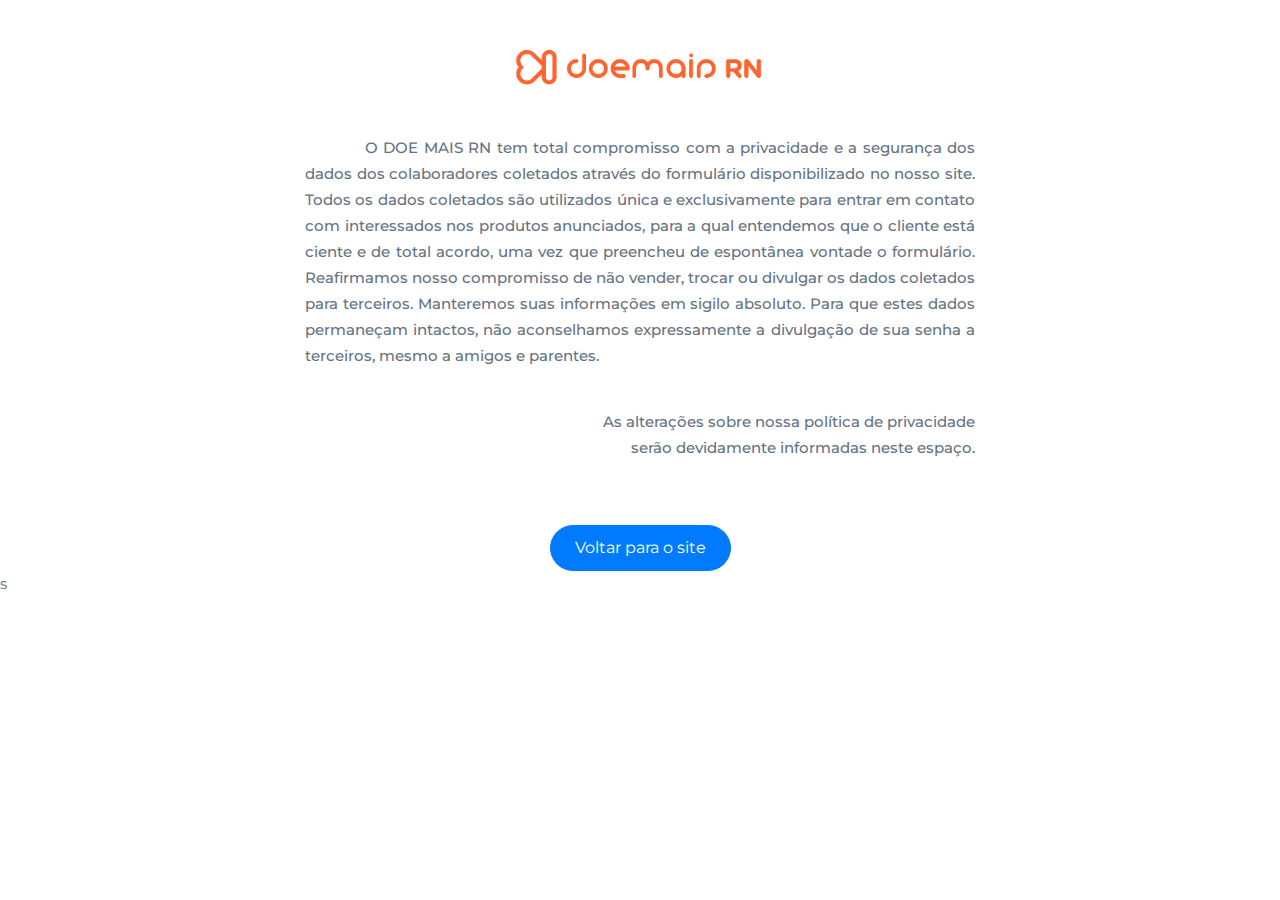
<file: politicas-privacidade.html>
<!DOCTYPE html>
<html lang="pt-br">
	<head>
		<meta charset="UTF-8">
		<title>DoeMaisRN - Políticas e Privaciadade</title>
		<link rel="stylesheet" href="assets/css/bootstrap.min.css">
		<link href="https://fonts.googleapis.com/css?family=Montserrat:300,400,500,600,700,800" rel="stylesheet">
    	<link rel="stylesheet" href="assets/css/style.css">
		<link rel="shortcut icon" href="assets/images/meudeposito-icon.png" type="image/x-icon">
    	<link rel="icon" href="assets/images/meudeposito-icon.png" type="image/x-icon">
	</head>
	<body>
	<div class="image mt-5 mb-5" style="text-align: center;">
		 <img src="assets/images/logo.png" alt="" style="max-width:250px;">
	</div>
	<div class="container" style="max-width: 700px;">
	<div class="row">
		<div class="col-md-12">
			<p style="text-align: justify; text-indent: 60px;">
			O DOE MAIS RN tem total compromisso com a privacidade e a segurança dos dados dos colaboradores coletados através do formulário disponibilizado no nosso site. Todos os dados coletados são utilizados única e exclusivamente para entrar em contato com interessados nos produtos anunciados, para a qual entendemos que o cliente está ciente e de total acordo, uma vez que preencheu de espontânea vontade o formulário. Reafirmamos nosso compromisso de não vender, trocar ou divulgar os dados coletados para terceiros. Manteremos suas informações em sigilo absoluto. Para que estes dados permaneçam intactos, não aconselhamos expressamente a divulgação de sua senha a terceiros, mesmo a amigos e parentes.
		</p>
		</div>
	</div>
	<div class="row">
		<div class="col-md-12">
			<p class="mt-4" style="max-width: 400px; text-align: right; float:right;" >
			As alterações sobre nossa política de privacidade
			serão devidamente informadas neste espaço.
		</p>
		</div>
	</div>
	<div class="row mt-5 text-center">
		<div class="col-md-12">
			<a href="/" class="btn btn-primary">Voltar para o site</a>
		</div>
	</div>
	</div>
	<div>
	</div>s
	</body>
</html>
</file>
<file: assets/css/style.css>
/*------------------------------------------------------
Table of content
--------------------------------------------------------
1.General Styles
2.Preloader page
3.Navigation
4.Hero
5.About
6.Features
7.Testimonials
8.Pricing table
9.Footer
11.Blog
12.Signle post
13.Contact

 
/*----------------------------------------
General Styles
----------------------------------------*/

body {
    font-family: 'Montserrat', sans-serif;
    font-size: 15px;
    line-height: 26px;
    overflow-x: hidden;
    color: #637282;
}

h1,
h2,
h3,
h4,
h5,
h6 {
    font-family: 'Montserrat', sans-serif;
    margin-bottom: 10px;
    line-height: 24px;
    font-weight: 700;
}

h1 span,
h2 span,
h3 span,
h4 span,
h5 span,
h6 span {
    display: block;
}

h1 {
    font-size: 38px;
}

h2 {
    font-size: 32px;
}

h3 {
    font-size: 26px;
}

h4 {
    font-size: 20px;
}

h5 {
    font-size: 18px;
}

h6 {
    font-size: 16px;
}

a {
    text-decoration: none;
    transition: all 0.4s ease;
}

a:hover {
    color: #1968e0;
    text-decoration: none;
}

ul,
ol {
    margin: 0;
    padding: 0;
}

ul {
    list-style: none;
}

img {
    max-width: 100%;
    height: auto;
}

p {
    font-weight: 500;
}

hr.hr {
    margin: 50px 0;
    opacity: 0.75;
}

.warpper {
    width: 100%;
    height: 100%;
}


.bg-blue {
    background-color: #4582ff;
}

.bg-color {
    background-color: #f6fafe;
}

.bg-color-1 {
    background-color: #04d2c8;
}

.bg-color-2 {
    background-color: #fb9702;
}

.bg-color-3 {
    background-color: #45417e;
}

.color-1 {
    color: #4582ff;
}

.color-2 {
    color: #04d2c8;
}

.color-3 {
    color: #fe9801;
}

.btn-color-2 {
    background-color: #04d2c8;
    color: #fff;

}

.btn-color-3 {
    background-color: #fb9702;
    color: #fff;
}

.btn-white {
    background-color: #fff;
    color: #4582ff;
}

.btn-border {
    color: #637282;
    border: 1px solid #eee;
    background-color: #eee;
}

.btn-border:hover {
    color: #637282;
}

.btn-color-2:hover,
.btn-color-3:hover {
    color: #fff;
}

.bg-white {
    background-color: #fff;
}

/*-------margins padding--------*/

.mg-tp-20 {
    margin-top: 20px;
}

.mg-tp-30 {
    margin-top: 30px;
}

.mg-tp-40 {
    margin-top: 40px;
}

.mg-tp-80 {
    margin-top: 80px;
}

.mg-bt-20 {
    margin-bottom: 20px;
}

.mg-bt-30 {
    margin-bottom: 30px;
}

.mg-bt-40 {
    margin-bottom: 40px;
}

.mg-bt-60 {
    margin-bottom: 60px;
}

.mg-tp-60 {
    margin-top: 60px;
}

.pd-bt-40 {
    padding-bottom: 40px;
}

.pd-bt-60 {
    padding-bottom: 60px;
}

.pd-bt-80 {
    padding-bottom: 80px;
}

.pd-bt-120 {
    padding-bottom: 120px;
}

.pd-bt-150 {
    padding-bottom: 150px;
}

.pd-bt-200 {
    padding-bottom: 200px;
}

.pd-tp-20 {
    padding-top: 20px;
}

.pd-tp-30 {
    padding-top: 30px;
}

.pd-tp-50 {
    padding-top: 50px;
}

.pd-tp-40 {
    padding-top: 40px;
}

.pd-tp-60 {
    padding-top: 60px;
}

.pd-tp-80 {
    padding-top: 80px;
}

.padd-40 {
    padding-top: 40px;
    padding-bottom: 40px
}

.padd-80 {
    padding-top: 80px;
    padding-bottom: 80px
}

.padd-100 {
    padding-top: 100px;
    padding-bottom: 100px
}

.padd-150 {
    padding-top: 150px;
    padding-bottom: 150px
}

.padd-bt-0 {
    padding-bottom: 0 !important;
}

.padd-title {
    padding-top: 250px;
    padding-bottom: 200px;
}

.padd-0 {
    padding-left: 0;
    padding-right: 0;
}

.full-width {
    width: 100%;
}

/*----------------------------------------
Buttons
----------------------------------------*/


.btn {
    padding: 10px 24px !important;
    border-radius: 30px;
    -webkit-border-radius: 30px;
    -moz-border-radius: 30px;
}

.btn-blue {
    background-color: #3e59ff;
    color: #fff;

}

.btn-blue:hover {
    background-color: #2f4cff;
    color: #fff;

}

/*----------------------------------------
Preloader page
----------------------------------------*/

#loading {
    background-color: #3e59ff;
    height: 100%;
    width: 100%;
    position: fixed;
    z-index: 9999;
    margin-top: 0px;
    top: 0px;
}

#loading-center {
    width: 100%;
    height: 100%;
    position: relative;
}

#loading-center-absolute {
    position: absolute;
    left: 50%;
    top: 50%;
    height: 60px;
    width: 60px;
    margin-top: -30px;
    margin-left: -30px;
    -webkit-animation: loading-center-absolute 1s infinite;
    animation: loading-center-absolute 1s infinite;

}

.object {
    width: 20px;
    height: 20px;
    background-color: #FFF;
    float: left;
    -moz-border-radius: 50% 50% 50% 50%;
    -webkit-border-radius: 50% 50% 50% 50%;
    border-radius: 50% 50% 50% 50%;
    margin-right: 20px;
    margin-bottom: 20px;
}

.object:nth-child(2n+0) {
    margin-right: 0px;

}

#object_one {
    -webkit-animation: object_one 1s infinite;
    animation: object_one 1s infinite;
}

#object_two {
    -webkit-animation: object_two 1s infinite;
    animation: object_two 1s infinite;
}

#object_three {
    -webkit-animation: object_three 1s infinite;
    animation: object_three 1s infinite;
}

#object_four {
    -webkit-animation: object_four 1s infinite;
    animation: object_four 1s infinite;
}

@-webkit-keyframes loading-center-absolute {
    100% {
        -ms-transform: rotate(360deg);
        -webkit-transform: rotate(360deg);
        transform: rotate(360deg);
    }

}

@keyframes loading-center-absolute {
    100% {
        -ms-transform: rotate(360deg);
        -webkit-transform: rotate(360deg);
        transform: rotate(360deg);
    }
}




@-webkit-keyframes object_one {
    50% {
        -ms-transform: translate(20px, 20px);
        -webkit-transform: translate(20px, 20px);
        transform: translate(20px, 20px);
    }
}

@keyframes object_one {
    50% {
        -ms-transform: translate(20px, 20px);
        -webkit-transform: translate(20px, 20px);
        transform: translate(20px, 20px);
    }
}


@-webkit-keyframes object_two {
    50% {
        -ms-transform: translate(-20px, 20px);
        -webkit-transform: translate(-20px, 20px);
        transform: translate(-20px, 20px);
    }
}

@keyframes object_two {
    50% {
        -ms-transform: translate(-20px, 20px);
        -webkit-transform: translate(-20px, 20px);
        transform: translate(-20px, 20px);
    }
}



@-webkit-keyframes object_three {
    50% {
        -ms-transform: translate(20px, -20px);
        -webkit-transform: translate(20px, -20px);
        transform: translate(20px, -20px);
    }
}

@keyframes object_three {
    50% {
        -ms-transform: translate(20px, -20px);
        -webkit-transform: translate(20px, -20px);
        transform: translate(20px, -20px);
    }
}



@-webkit-keyframes object_four {
    50% {
        -ms-transform: translate(-20px, -20px);
        -webkit-transform: translate(-20px, -20px);
        transform: translate(-20px, -20px);
    }
}

@keyframes object_four {
    50% {
        -ms-transform: translate(-20px, -20px);
        -webkit-transform: translate(-20px, -20px);
        transform: translate(-20px, -20px);
    }
}




/*----------------------------------------
Navigation
----------------------------------------*/
 

.navbar-brand {
    padding: 0;
}

.navbar-header .navbar {
    padding: 0;
}

.navbar-header .navbar.sticky li a,
.navbar-header .navbar.sticky .search-box-btn {
    color: #171f3c;
}

.navbar-header .navbar.sticky {
    background-color: #ffffff;
    box-shadow: 0 8px 28px 2px rgba(61, 61, 61, .12);
}

.navbar-header ul li a.nav-link.btn-blue {
    height: 45px;
    position: relative;
    line-height: 22px;
    top: 18px;
    margin: 0 0 0 30px;
    color: #fff !important;
}

.search-box-btn {
    position: relative;
    font-size: 14px;
    color: #42495b;
    margin-top: 0px;
    line-height: 50px;
    outline: none;
    border: none;
    cursor: pointer;
    background: none;
}

.btn-outer .dropdown-menu {
    top: 50px;
    padding: 0px;
    background-color: #3e59ff;
    z-index: 9999999;
    width: 250px;
    left: -200px;
    border-radius: 0px;
    border-top: 3px solid #3e59ff;
}

.search-panel .form-container {
    padding: 25px 20px;
}

.search-panel .form-group {
    position: relative;
    margin: 0px;
}

.search-panel input[type="search"] {
    display: block;
    width: 100%;
    color: #fff;
    font-size: 14px;
    border: none;
    line-height: 24px;
    padding: 7px 40px 7px 15px;
    height: 40px;
    border-bottom: 1px solid #e0e0e0;
    background: transparent;
}

.search-panel input[type="search"]::placeholder,
.newsletter-bloc-inner .form-group .form-control::placeholder {
    color: #fff;
}

.search-panel .search-btn {
    position: absolute;
    right: 0px;
    top: 0px;
    width: 40px;
    border: none;
    height: 40px;
    text-align: center;
    color: #fff;
    font-size: 12px;
    background: none;
    cursor: pointer;
}

.btn-outer .dropdown-toggle::after {
    display: none;
}

.btn-outer {
    padding: 15px 18px;
}

.navbar-header .navbar-nav li a {
    color: #3b455a;
    font-size: 15px;
    padding: 15px 15px;
    font-weight: 500;
    line-height: 50px;
}

.navbar-header .dark-navbar li a,
.dark-navbar .search-box-btn {
    color: #171f3c;
}
.navbar .dropdown:hover .dropdown-menu {
  display: block;
}
.navbar-header .navbar-nav .dropdown-menu a{
      padding: 5px 15px;
    line-height: 25px;  
}


/*----------------------------------------
Hero
----------------------------------------*/

.hero {
   padding-top: 180px;
    padding-bottom: 200px;
    position: relative;
}

.hero {
    background-image: url(../images/hero-background.svg);
    background-position-x: 50%;
   width: 100%;
   height: 700px;
    background-size: cover;
    background-repeat: no-repeat;
}

.hero:after {
    content: " ";
    position: absolute;
    background-image: url(../images/man.png);
    background-size: 100%;
    top: auto;
    width: 350px;
    height: 496px;
    left: 62%;
    right: 0;
    bottom: 0;
}

.hero-text {
    padding-top: 20px;
    padding-bottom: 40px;
}

.hero-text h2 {
    font-size: 50px;
    color: #3b455a;
    line-height: 65px;
    font-weight: 800;
}

.hero-text span {
    font-size: 35px;
    line-height: 55px;
    font-weight: 600;
    color: #fa6262;

}

.hero-text p {
    margin-bottom: 20px;
    margin-top: 10px;
    font-size: 25px;
    line-height: 35px;
    font-weight: 300;
}

/*----------------------------------------
About
----------------------------------------*/

h2.title-head,
.video-bloc h2 {
    color: #3b455a;
    font-size: 42px;
    line-height: 45px;
    font-weight: bold;
    position: relative;
    margin-bottom: 40px;
}

h2.title-head:before {

    top: -50px;
    left: -50px;
    width: 175px;
    height: 175px;
    content: " ";
    z-index: -1;
    position: absolute;
    background-size: contain;
    background-image: url(../images/headline.svg);
    background-repeat: no-repeat;
    background-position: 50% 50%;
}

.text-bloc p {
    margin-bottom: 30px;
}

/*----------------------------------------
Features
----------------------------------------*/


.number-bloc {
    color: #fff;
    text-align: center;
    position: relative;

}

.border-rg {
    border-right: 1px solid rgba(255, 255, 255, 0.3);
}

.no-border {
    border-right: none;

}

.number-bloc span {
    display: block;
    margin-bottom: 15px;
    font-size: 50px;
    line-height: 55px;
    font-weight: 800;

}

.number-bloc p {
    font-size: 25px;
    line-height: 26px;
}

.form-bloc {
    margin: 40px 0 -180px;
    z-index: 10;
    background-color: #fff;
    box-shadow: 0 8px 28px 2px rgba(61, 61, 61, .12);
    padding: 60px 30px;
    position: relative;
    border-radius: 30px;

}

.form-bloc form {
    width: 80%;
    margin: 0 auto;
}

.form-bloc .col-lg-6 {
    padding-right: 0;
    padding-left: 0;
}

.form-bloc .form-control {
    height: 65px;
    color: #7a7a7a;
    background-color: #FFFFFF;
    border-radius: 0px;
    border-radius: 40px 0 0 40px;
    padding-left: 40px;
}

.form-bloc .form-control.no-radius {
    border-radius: 0 40px 40px 0;
}

.form-bloc h3 {
    font-size: 32px;
    color: #3b455a;
    margin-bottom: 20px;
}

.form-bloc p {
    margin-bottom: 30px;
}

.text-carousel {
    padding: 140px 85px 0 100px;
}

.content-text-slick h4 {
    font-size: 32px;
    line-height: 36px;
    color: #3b455a;
    font-weight: 700;
    margin-bottom: 25px;
    margin-top: 40px;
}
#services-feature .row{
    margin-right: 0;
    margin-left: 0;
}
.caroussel-page-inner{
      padding: 20px 80px;  
}
.caroussel-page-inner a {
    width: 80px;
    height: 80px;
    display: inline-block;
    color: #989ba9;
    text-align: center;
    margin: 10px;
    border-radius: 50%;
    line-height: 80px;
    position: relative;
    background: #fff;
    -webkit-box-shadow: 0 2px 4px rgba(28, 32, 36, 0.16);
    box-shadow: 0 2px 4px rgba(28, 32, 36, 0.16);
    -webkit-transition: background 0.3s;
    -o-transition: background 0.3s;
    transition: background 0.3s;
}

.caroussel-page-inner a:before {
    left: -30px;
    right: -30px;
    top: -30px;
    bottom: -30px;
    background: rgba(4, 210, 200, 0.09);
    -webkit-transform: scale(0);
    -ms-transform: scale(0);
    transform: scale(0);
    -webkit-transition: -webkit-transform 0.3s;
    transition: -webkit-transform 0.3s;
    -o-transition: transform 0.3s;
    transition: transform 0.3s;
    transition: transform 0.3s, -webkit-transform 0.3s;
}

.caroussel-page-inner a:before,
.caroussel-page-inner a:after {
    content: '';
    position: absolute;
    border-radius: 60px;
}

.caroussel-page-inner a.is-active:before {
    -webkit-transform: scale(1);
    -ms-transform: scale(1);
    transform: scale(1);
}

.caroussel-page-inner img {
    width: 38px;
    height: auto;
}

.title-h2 {
    font-size: 42px;
    color: #3b455a;
    line-height: 46px;
    font-weight: 700;
}

.list-p li {
    position: relative;
    padding-left: 25px;
    color: #757384;
    line-height: 32px;
    font-weight: 600;
}

.list-p li:before {
    font-family: 'ElegantIcons';
    content: "\52";
    position: absolute;
    left: -5px;
    top: 0;
    color: #4582ff;
    display: inline-block;
    font-size: 18px;
    font-weight: 300;
    text-align: center;
}

.progrees-bar-content {
    margin-bottom: 20px;
}
.progrees-bar-content:last-child{
    margin-bottom: 0;
}
.progrees-bar-content .progress {
    margin-top: 5px;
    border-radius: 23px;
    -moz-border-radius: 23px;
    -webkit-border-radius: 23px;
}

.progrees-bar-content .progress-bar {
    background-color: #4582ff;
    border-radius: 23px;
    -moz-border-radius: 23px;
    -webkit-border-radius: 23px;

}

.video-bloc {
    position: relative;
    background-image: url(../images/bg-video.png);
    background-position: 100% 20%;
    background-size: cover;
    height: 550px;
}

.video-bloc h2 {
    margin-bottom: 20px !important;
}

.ply-btn {
    z-index: 999;
    position: absolute;
    top: 70%;
    left: 35%;
    transform: translate(50%, 50%);
}

.ply-btn img {
    width: 80px;
}

.text-video p{
    margin-bottom: 30px;
}

.service-block {
    text-align: center;
    position: relative;
  
}

.service-block h3 {
    font-size: 18px;
    color: #3b455a;
    margin-top: 25px;
    margin-bottom: 10px;
    line-height: 25px;
}

.service-block img {
    width: 80px;
}

.service-block p {
    margin-bottom: 0;
    font-size: 14px;
    color: #757384;
    line-height: 24px;
}




/*----------------------------------------
Blog
----------------------------------------*/


.badge-b {
    display: inline-block;
    padding: 3px 10px;
    color: #fff;
    font-size: 13px;
    border-radius: 23px;
}

.blog-inner {
    border-radius: 15px;
    -moz-border-radius: 15px;
    -webkit-border-radius: 15px;
    box-shadow: 0 10px 35px 2px rgba(61, 61, 61, .12);
}

.blog-image {
    position: relative;
}

.blog-inner img {
    border-top-left-radius: 15px;
    border-top-right-radius: 15px;
}

.blog-inner-content {
    padding: 15px;
}

.blog-date {
    padding: 3px 12px;
    border-radius: 8px;
    text-align: center;
    color: #fff;
    box-shadow: 0 8px 25px rgba(250, 98, 98, 0.55);
    display: inline-block;
    background-color: #fa6262;
    position: absolute;
    right: 15px;
    bottom: 15px;
}

.blog-date strong {
    display: block;
}

.blog-inner h3 a {
    font-size: 18px;
    line-height: 26px;
    font-weight: 700;
    color: #171f3c;
}

.blog-inner .comment-blog {
    margin-bottom: 10px;
}

.blog-inner .comment-blog ul li {
    display: inline-block;
    margin-right: 15px;
}

.blog-inner .comment-blog ul li a {
    color: #07324f;
    font-size: 13px;
}

.blog-inner .comment-blog ul li a i {
    padding-right: 5px;
    color: #fa6262;
}

.blog-summary {
    text-align: left;
}

.blog-summary h3 {
    color: #3b455a;
    font-size: 20px;
    margin-bottom: 20px;
    margin-top: 20px;
}

.blog-item {
    margin: 0 0 60px 0;
    padding: 0 0 20px 0;
    border-bottom: 1px solid #efefef;
}

.blog-item:last-child {
    border-bottom: none;
}

.blog-item-img {
    position: relative;
}

.blog-item-img img {
    border-radius: 10px 10px 0 0;
    -webkit-border-radius: 10px 10px 0 0;
    -moz-border-radius: 10px 10px 0 0;
}

.bg-single-post {
    background-position: center 0% !important;
    background-image: url(../images/signle-blog.jpg);
}

 

.sidebar-side {
    padding:0 20px;
}

.search {
    width: 100%;
    margin: 0 auto 0 auto;
}

.search {
    background-color: #f7f7f7;
    border: none;
    border-radius: 10px;
    max-width: 100%;
    width: 300px;
    padding: 0;
    margin: 0;
    box-sizing: border-box;
    -webkit-box-sizing: border-box;
    -moz-box-sizing: border-box;
}

.search input {
    background-color: #f7f7f7;
    border: none !important;
    outline: none !important;
    padding: 10px 20px;
    float: left;
    border-radius: 10px;
    box-sizing: border-box;
    -webkit-box-sizing: border-box;
    -moz-box-sizing: border-box;
    width: 80%;
    font-size: 16px;
    color: #71818c;
}

.search button {
    width: auto;
    padding: 10px 15px;
    border: none !important;
    border-radius: 0 10px 10px 0;
    outline: none !important;
    background: none;
    float: right;
    background-color: #3e59ff;
    color: #fff;
}

.sidebar-search,
.sidebar-categroies,
.sidebar-post {
    margin-bottom: 50px;
}

.sidebar-search,
.sidebar-categroies ,
.sidebar-post {
    background-color: #fff;
    padding: 30px 15px;
    border-radius: 10px;
    -webkit-transform: translate3d(0, 0, 0);
    -moz-transform: translate3d(0, 0, 0);
    transform: translate3d(0, 0, 0);
    box-shadow: 0 2px 12px 2px rgba(61, 61, 61, .10);
}

.sidebar-side h3 {
    color: #3b455a;
    font-size: 18px;
    margin-bottom: 20px;
    font-weight: 700;
}

.sidebar-categroies .catgeorie-list {
    position: relative;
}

.sidebar-categroies .catgeorie-list li {
    position: relative;
    line-height: 24px;
    border-bottom: 1px dashed #eee;
    padding-bottom: 10px;
    margin-bottom: 10px;
}

.sidebar-categroies .catgeorie-list li:last-child {
    border-bottom: none;
    padding-bottom: 0;
    margin-bottom: 0;
}

.sidebar-categroies .catgeorie-list li a {
    color: #637282;
    display: block;
}

.sidebar-post-inner .img-sidebar {
    position: relative;
    display: block;
    overflow: hidden;
    width: 100px;
    float: left;
    padding-right: 15px;

}
.sidebar-post-inner .sidebar-post-inner-info{
    overflow: hidden;
}
.sidebar-post-inner .sidebar-post-inner-info h5{
  font-size: 14px;
    line-height: 18px;
    margin: 0;
    font-weight: 300;
  color: #637282;
}
.sidebar-post-inner .sidebar-post-inner-info span{
    font-size: 12px;
    line-height: 16px;
    font-weight: 600;
}
.sidebar-post-inner .img-sidebar img {
    display: block;
    border-radius: 5px;
    width: 100%;
    -webkit-transform: scale(1);
    -moz-transform: scale(1);
    transform: scale(1);
    -webkit-transition: -webkit-transform .2s cubic-bezier(.61, .66, .4, 1.14);
    -moz-transition: -moz-transform .2s cubic-bezier(.61, .66, .4, 1.14);
    transition: transform .2s cubic-bezier(.61, .66, .4, 1.14);
}

.sidebar-post-inner .img-sidebar:hover img {
    -webkit-transform: scale(1.04);
    -moz-transform: scale(1.04);
    transform: scale(1.04);
}

 

.sidebar-post-inner {
    float: left;
    padding: 0;
    margin: 0 10px 10px 0;
}

.sidebar-post-inner img {
    width: 80px;
}

.sidebar-post-inner a {
    display: block;
    overflow: hidden;
    padding: 0;
    margin: 0;
    position: relative;
   padding-bottom: 15px;
    margin-bottom: 15px;
   border-bottom: 1px dashed #eee;  
}
.sidebar-post-inner a:last-child{
    border-bottom:none;
    margin-bottom: 0;
    padding-bottom: 0;
}

.medium-blog .blog-item-img {
    float: left;
    width: 310px;
    margin: 0 20px 5px 0;
}

.medium-blog .blog-summary {
    overflow: hidden;
}

.medium-blog h3 {
    margin-top: 0;
}

.medium-blog .blog-summary p {
    margin-bottom: 5px;
}

.medium-blog .blog-item {
    margin: 0 0 40px 0;
    padding: 0 0 40px 0;
}

.blog-single-post h3 {
 color: #3b455a;
    margin-bottom: 20px;
}

.blog-single-post .blog-meta {
    margin-bottom: 30px;
}

.blog-meta li{
 display: inline-block;
    margin-right: 15px;
}
.blog-meta ul li i{
    padding-right: 5px;
}
.mag-img {
    margin-right: 15px;
 
}
 
.blog-single-post blockquote {
  position: relative;
    display: inline-block;
    width: 100%;
     font-weight: 700;
    vertical-align: middle;
   padding: 0;
    color: #4582ff;
   font-size: 22px;
    line-height: 34px;
    quotes: none;
    box-sizing: border-box;
}
.blog-single-post blockquote h4{
   padding-left: 124px; 
}
blockquote:before {
    position: absolute;
    top: -9px;
    left: 0;
    width: 124px;
    font-family: ElegantIcons;
    content: "\7b";
    font-size: 72px;
    line-height: 1;
}

.blog-single-post blockquote p {
    font-size: 26px;
    line-height: 34px;
    font-style: italic;
    color: #181b3a;
}

.blog-single-post img{
  border-radius: 5px;  
}
.author-info {
    margin: 30px 0 30px 0;
    display: block;
    padding: 0 0 30px 0;
    border-bottom: 1px solid #efefef;
}

.author-info .author-image {
    float: left;
    width: 80px;
    height: 80px;
    border-radius: 4px;
    overflow: hidden;
    margin: 2px 30px 0 0;
}

.author-info .author-image img {
    display: block;
    width: 80px;
    height: 80px;
}

.author-info .author-bio {
    overflow: hidden;
}

.author-info .author-bio h4 {
    text-transform: uppercase;
    font-weight: 700;
    margin: 0;
    padding: 0 0 10px 0;
    font-size: 14px;
    letter-spacing: 1px;
    color: #3b455a;
}
 
.bg-blog-section .title-h2 {
    padding-top: 50px;
}

/*----------------------------------------
Testimonials
----------------------------------------*/
.white-text h2,
.white-text p {
    color: #fff;
}

.quote {
    display: block;

}

.quote i {
    font-size: 180px;
    color: rgba(255, 255, 255, 0.3);
}

.item-inner p {
    color: #fff;
    margin-top: 29px;
    font-size: 18px;
    line-height: 30px;
    font-weight: 500;
    text-align: center;
}

.item-inner .icon_star {
    font-size: 13px;
    color: #ffdc66;
}

.avatar-item {
    margin-top: 30px;
}

.avatar-item img {
    border: 6px solid rgba(255, 255, 255, 0.4);
    width: 90px !important;
    margin: 0 auto;
    height: auto;
    border-radius: 50%;
    -moz-border-radius: 50%;
    -webkit-border-radius: 50%;

}

.avatar-info {
    padding-top: 10px;
    position: relative;
    text-align: center;
    overflow: hidden;
}

.avatar-info h4 {
    margin-bottom: 0;
    color: #fff;
}

.avatar-info span {
    color: #fff;
    font-size: 13px;
}

.testimonial-slider .slick-prev,
.testimonial-slider .slick-next {
    display: inline-block;
    position: absolute;
    top: 50%;
    background-color: transparent;
    border: none;
    color: #fff;
    cursor: pointer;
    font-size: 38px;
}

.testimonial-slider .slick-prev {
    left: -25%;
}

.testimonial-slider .slick-next {
    right: -25%;
}

/*----------------------------------------
Pricing table
----------------------------------------*/
.prining-table {
    position: relative;
  }

.pricing-table-inner {
    position: relative;
    display: inline-block;
    width: 100%;
    vertical-align: middle;
    background-color: #fff;
    border: 1px solid #f9f9f9;
    border-radius: 4px;
    box-shadow: none;
    -webkit-transform: translate3d(0, 0, 0);
    -moz-transform: translate3d(0, 0, 0);
    transform: translate3d(0, 0, 0);
    box-shadow: 0 8px 28px 2px rgba(61, 61, 61, .12);
    -webkit-transition: transform .25s cubic-bezier(.21, .6, .44, 2.18), box-shadow .2s ease-in-out;
    -moz-transition: transform .25s cubic-bezier(.21, .6, .44, 2.18), box-shadow .2s ease-in-out;
    transition: transform .25s cubic-bezier(.21, .6, .44, 2.18), box-shadow .2s ease-in-out;
}

.pricing-table-inner ul {
    list-style: none;
    margin: 0;
    padding: 30px 30px 53px;
    text-align: center;
}

.pricing-table-inner ul li.title-p h4 {
    margin: 0;
    font-size: 26px;
    line-height: 32px;
    color: #3b455a;
}

.pricing-table-inner .price {
    position: relative;
    display: block;
    margin-bottom: 30px;
    margin-top: 30px;
    vertical-align: middle;
    font-size: 50px;
    line-height: 1em;
    font-weight: 700;
}

.pricing-table-inner .mark-d {
    position: relative;
    display: block;
    margin: 18px 0 0;
    color: #ababab;
    font-size: 16px;
    line-height: 24px;
    text-transform: uppercase;
}

.pricing-table-inner ul li.table-content ul li {
    padding: 7px 0;
    font-size: 18px;
}

.pricing-table-inner:hover {
    -webkit-transform: translate3d(0, -10px, 0);
    -moz-transform: translate3d(0, -10px, 0);
    transform: translate3d(0, -10px, 0);
    box-shadow: -2px 2px 6px 1px rgba(0, 0, 0, .05);
}

.blog-post-slider .post-item {
    box-shadow: -2px 2px 6px 1px rgba(0, 0, 0, .05);
    background-color: #fff;
    overflow: hidden;
    border-radius: 5px;
    -webkit-border-radius: 5px;
    -moz-border-radius: 5px;
}

.blog-post-slider .post-item img {
   width: 45%;
    float: left;
    margin-right: 15px;
}

.blog-post-slider .blog-post-info {
    overflow: hidden;
}

.blog-post-info h3 {
    font-size: 18px;
    color: #3b455a;
    margin-top: 20px;
}

.blog-post-info .dte {
    font-size: 13px;
    color: #ababab;
}

.blog-post-slider .slick-slide {
    margin: 0 15px;
}

.blog-post-slider .slick-list {
    margin: 0 -15px;
}
 

.blog-post-slider .slick-prev,
.blog-post-slider .slick-next {
    display: inline-block;
    background-color: transparent;
    border: none;
    font-size: 32px;
    position: absolute;
    top: 40%;
    color: #2f4cff;
    cursor: pointer;
}

.blog-post-slider .slick-prev {
    left: -60px;
}

.blog-post-slider .slick-next {
    right: -60px;
}

.client-caroussel .slick-slide img {
    width: 100%;
    height: auto;
}
.client-caroussel  .slick-slide{
    margin: 0 10px;
}
/*----------------------------------------
Footer
----------------------------------------*/
 

.subscribe-form {
    margin-top: 25px;
}

.list-social {
    position: relative;
    text-align: right;

}

.list-social li {
    display: inline-block;
    margin-right: 10px;
}

.list-social a {
    background-color: #fff;
    width: 35px;
    color: #415afd;
    line-height: 35px;
    font-size: 18px;
    text-align: center;
    display: inline-block;
    padding: 0;
    border-radius: 100%;
    height: 35px;
}

.list-social a i {
    line-height: 35px;
}

.footer-warpper {
  padding: 100px 0 10px;
}
 
footer {
    position: relative;
    background-image: url(../images/footer-bg.svg);
    width: 100%;
    background-size: cover;
    background-repeat: no-repeat;
}

.footer-top {
    padding-bottom: 50px;
}
.newsletter-bloc{
    margin-top: 20px;
}
.newsletter-bloc-inner {
    position: relative;
    padding-bottom: 50px;
    z-index: 999;
    padding-top: 50px;
    padding-left: 80px;
    padding-right: 80px;
    margin-bottom: -170px;
     box-shadow: 15px 15px 80px 0px rgba(27, 35, 65, 0.25);
    align-items: center;
    border-radius: 30px;
    background-image: linear-gradient(90deg, #3e59ff, #425afd);
}

.blog-page .newsletter-bloc-inner,
.contact-bloc .newsletter-bloc-inner,
.blog-single-post  .newsletter-bloc-inner{
 margin-bottom: -130px;   
}
.newsletter-bloc-inner:after {
    bottom: 20px;
    width: 100px;
    right: 20px;
    height: 100px;
    content: " ";
    position: absolute;
    pointer-events: none;
    background-size: contain;
    background-image: url(../images/envelope.svg);
    opacity: 0.4;
    background-repeat: no-repeat;
    background-position: 50% 50%;
}

.newsletter-bloc .newsletter-bloc-inner h3 {
    color: #fff;
    font-size: 34px;
    line-height: 42px;
}

.newsletter-bloc-inner p {
    color: #fff;
    margin-bottom: 0;
}

.newsletter-bloc-inner form {
    padding-top: 40px;
}

.newsletter-bloc-inner form .form-control {
    width: 80%;
    float: left;
    background-color: transparent;
    border: 1px solid #e5ebf1;
    height: 70px;
    border-radius: 50px;
}

.newsletter-bloc-inner form .btn {
    margin-left: -50px;
    margin-top: 10px;
}


.copyright p {
    margin: 0px auto;
    padding: 0px;
    color: #8688a4;
    font-size: 14px;
}


footer p.error-message {
    color: #e10438;
    margin-top: 5px;
    margin-bottom: 5px;
}

footer p.sucess-message {
    color: #4ec952;
    margin-top: 5px;
    margin-bottom: 5px;
}

.footer-inner span {
    line-height: 45px;
    font-size: 13px;

}

#scrollUp {
    background: #04d2c8;
    border-radius: 10px;
    -moz-border-radius: 10px;
    -webkit-border-radius: 10px;
    bottom: 30px;
    color: #ffffff;
    height: 50px;
    font-size: 30px;
    line-height: 3;
    right: 30px;
    line-height: 50px;
    text-decoration: none;
    text-align: center;
    width: 50px;
}

.logo-footer img {
    margin-bottom: 25px;
}

.text-footer p {
    color: #637282;
}

.footer-top h5 {
    color: #3b455a;
    font-size: 16px;
}

.footer-top .list-menu a {
    line-height: 28px;
    color: #637282;
}

.list-contact li {
    color: #637282;
    line-height: 32px;
}
.contact-info{
    overflow: hidden;
}
.bg-title {
    z-index: 99;
    height: 500px;
    background-position: center 80%;
    background-size: cover;
    position: relative;
}

.bg-blog {
    background-image: url(../images/blog-bg.jpg);
}


.bg-title:after {
    content: "";
    position: absolute;
    background-color: rgba(59, 69, 90, 0.2);
    width: 100%;
    height: 100%;
    top: 0;
    left: 0;
    z-index: -99;
}

.bg-title .title-h2 {
    color: #fff;
}


.blog-item {
    background-color: #fff;
    border-radius: 10px;
    -webkit-transform: translate3d(0, 0, 0);
    -moz-transform: translate3d(0, 0, 0);
    transform: translate3d(0, 0, 0);
    box-shadow: 0 3px 15px 2px rgba(61, 61, 61, .12);
    -webkit-transition: transform .25s cubic-bezier(.21, .6, .44, 2.18), box-shadow .2s ease-in-out;
    -moz-transition: transform .25s cubic-bezier(.21, .6, .44, 2.18), box-shadow .2s ease-in-out;
    transition: transform .25s cubic-bezier(.21, .6, .44, 2.18), box-shadow .2s ease-in-out;
}

.blog-item:hover {
    -webkit-transform: translate3d(0, -10px, 0);
    -moz-transform: translate3d(0, -10px, 0);
    transform: translate3d(0, -10px, 0);
    box-shadow: -2px 2px 6px 1px rgba(0, 0, 0, .05);
}

.blog-summary {
    padding-top: 20px;
    padding-left: 20px;
    padding-right: 20px;
}
.comments-reply{
    margin-bottom: 120px;
}
.comments-reply h3{
   margin-bottom: 30px; 
}
.comments-reply form .form-control {
     border: none;
    border-bottom: 1px solid #ebebeb;
    border-radius: 0;   
}
.navigaton-post {
 margin-bottom: 35px;
 }
.navigaton-post a{
    font-size: 15px;
    color: #333333;
}
.navigaton-post a i{
      display: inline-block;
    padding: 15px;
    color: #ffffff;
    margin-right: 8px;
    font-size: 14px;
    border-radius: 5px;
    background: #45417e; 
}


/*---------Contact------------*/

.bg-contact {
    background-image: url(../images/contact.jpg);
}

.contact-bloc h3 {
    color: #3b455a;
    font-size: 28px;
    line-height: 35px;
    margin-bottom: 30px;
}

.contact-detail  .contact-bloc  {
   margin-bottom: 15px;
}

.contact-detail .contact-bloc i {
    width: 50px;
    margin-right: 10px;
    height: 50px;
    float: left;
    margin-right: 20px;
    font-size: 20px;
    display: inline-block;
    color: #04d2c8;
    text-align: center;
    border-radius: 50%;
    line-height: 50px;
    position: relative;
    background: #fff;
    -webkit-box-shadow: 0 2px 4px rgba(28, 32, 36, 0.16);
    box-shadow: 0 2px 4px rgba(28, 32, 36, 0.16);
    -webkit-transition: background 0.3s;
    -o-transition: background 0.3s;
    transition: background 0.3s;

}
.contact-detail .contact-bloc p{
    margin-bottom: 0;
    line-height: 42px;
}
.contact-form ,.comments-reply{
    position: relative;
    display: inline-block;
    width: 100%;
    vertical-align: middle;
    background-color: #fff;
    padding: 30px;
    border: 1px solid #f9f9f9;
    border-radius: 4px;
    margin-bottom: 60px;
    box-shadow: none;
    -webkit-transform: translate3d(0, 0, 0);
    -moz-transform: translate3d(0, 0, 0);
    transform: translate3d(0, 0, 0);
    box-shadow: 0 8px 28px 2px rgba(61, 61, 61, .12);
}

.contact-form .form-control {
    border: none;
    border-bottom: 1px solid #ebebeb;
    border-radius: 0;
}
.arrow-div{
    text-align: center;
    color: white;
    font-size: x-large;
    vertical-align: middle;
    top: 50%;
    min-height: 60px;
}
.arrow-div i.fas{
    position: absolute;
    top:40%;
}
</file>
